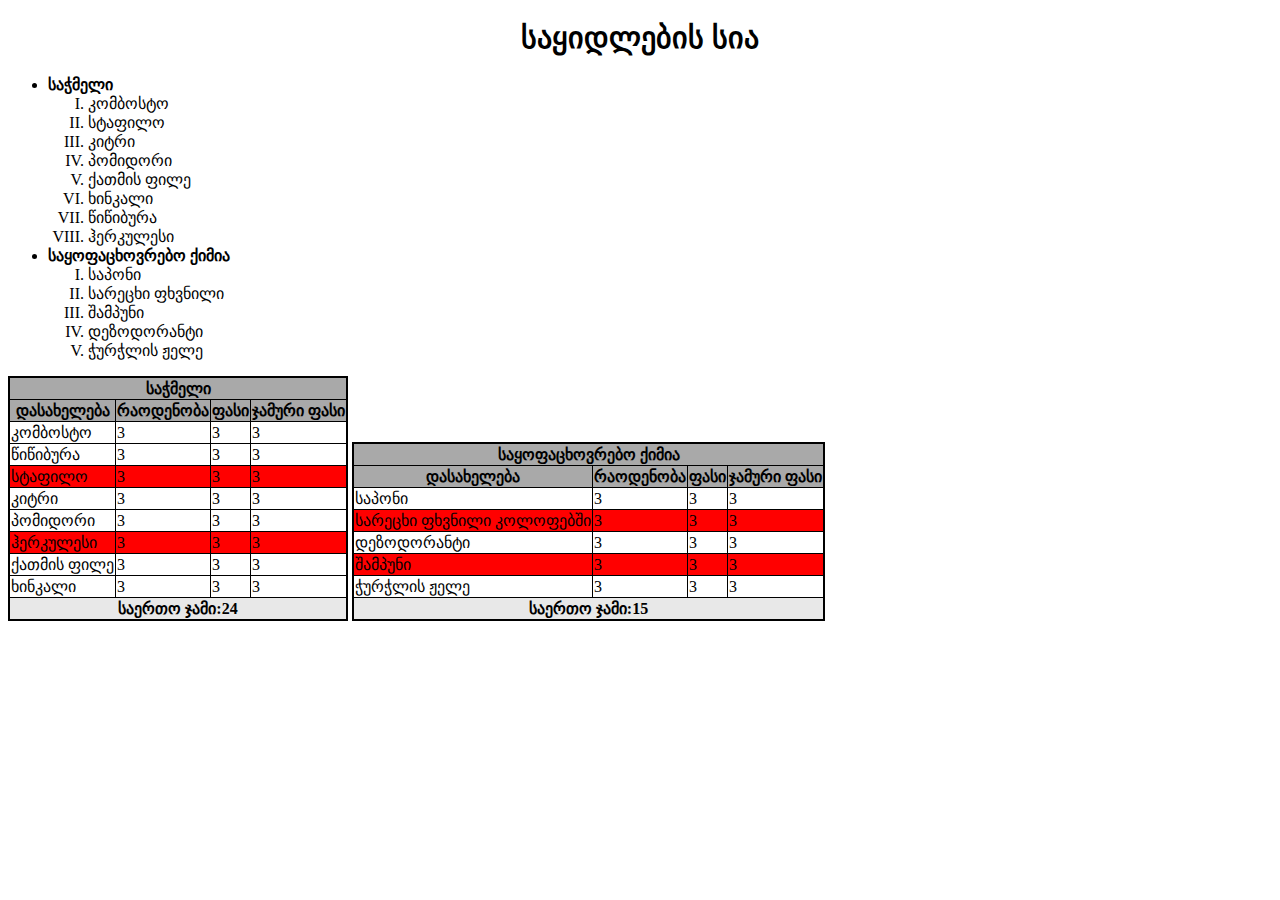
<file: homework3/საყიდლების სია.html>
<!DOCTYPE html>
<html>
<head>
	<meta charset="utf-8">
	<title>საყიდლების სია</title>
	<link rel="stylesheet" type="text/css" href="css/style.css">
</head>
<body>
	<h1>საყიდლების სია</h1>
	<ul>
		<li class="details">საჭმელი</li>
		<ol>
			<li>კომბოსტო</li>
			<li>სტაფილო</li>
			<li>კიტრი</li>
			<li>პომიდორი</li>
			<li>ქათმის ფილე</li>
			<li>ხინკალი</li>
			<li>წიწიბურა</li>
			<li>ჰერკულესი</li>
		</ol>
		<li class="details">საყოფაცხოვრებო ქიმია</li>
		<ol>
			<li>საპონი</li>
			<li>სარეცხი ფხვნილი</li>
			<li>შამპუნი</li>
			<li>დეზოდორანტი</li>
			<li>ჭურჭლის ჟელე</li>
		</ol>
	</ul>
	<table>
		<thead>
			<th colspan="4">საჭმელი</th>
		</thead>
		<tr>
    <th>დასახელება</th>
    <th>რაოდენობა</th>
    <th>ფასი</th>
    <th>ჯამური ფასი</th>
  </tr>
  <tr>
    <td>კომბოსტო</td>
    <td>3</td>
    <td>3</td>
    <td>3</td>
  </tr>
  <tr>
    <td>წიწიბურა</td>
    <td>3</td>
    <td>3</td>
    <td>3</td>
  </tr>
  <tr class="produqti">
    <td>სტაფილო</td>
    <td>3</td>
    <td>3</td>
    <td>3</td>
  </tr>
  <tr>
    <td>კიტრი</td>
    <td>3</td>
    <td>3</td>
    <td>3</td>
  </tr>
  <tr>
    <td>პომიდორი</td>
    <td>3</td>
    <td>3</td>
    <td>3</td>
  </tr>
  <tr class="produqti">
    <td>ჰერკულესი</td>
    <td>3</td>
    <td>3</td>
    <td>3</td>
  </tr>
  <tr>
    <td>ქათმის ფილე</td>
    <td>3</td>
    <td>3</td>
    <td>3</td>
  </tr>
  <tr>
    <td>ხინკალი</td>
    <td>3</td>
    <td>3</td>
    <td>3</td>
  </tr>
  <tr>
  	<th colspan="4" class="jami">საერთო ჯამი:24</th>
  </tr>
	</table>
	<table>
		<thead>
			<th colspan="4">საყოფაცხოვრებო ქიმია</th>
		</thead>
		<tr>
    <th>დასახელება</th>
    <th>რაოდენობა</th>
    <th>ფასი</th>
    <th>ჯამური ფასი</th>
  </tr>
  <tr>
    <td>საპონი</td>
    <td>3</td>
    <td>3</td>
    <td>3</td>
  </tr>
  <tr class="produqti">
    <td>სარეცხი ფხვნილი კოლოფებში</td>
    <td>3</td>
    <td>3</td>
    <td>3</td>
  </tr>
  <tr>
    <td>დეზოდორანტი</td>
    <td>3</td>
    <td>3</td>
    <td>3</td>
  </tr>
  <tr class="produqti">
    <td>შამპუნი</td>
    <td>3</td>
    <td>3</td>
    <td>3</td>
  </tr>
  <tr>
    <td>ჭურჭლის ჟელე</td>
    <td>3</td>
    <td>3</td>
    <td>3</td>
  </tr>
  <tr>
  	<th colspan="4" class="jami">საერთო ჯამი:15</th>
  </tr>
	</table>
</body>
</html>
</file>
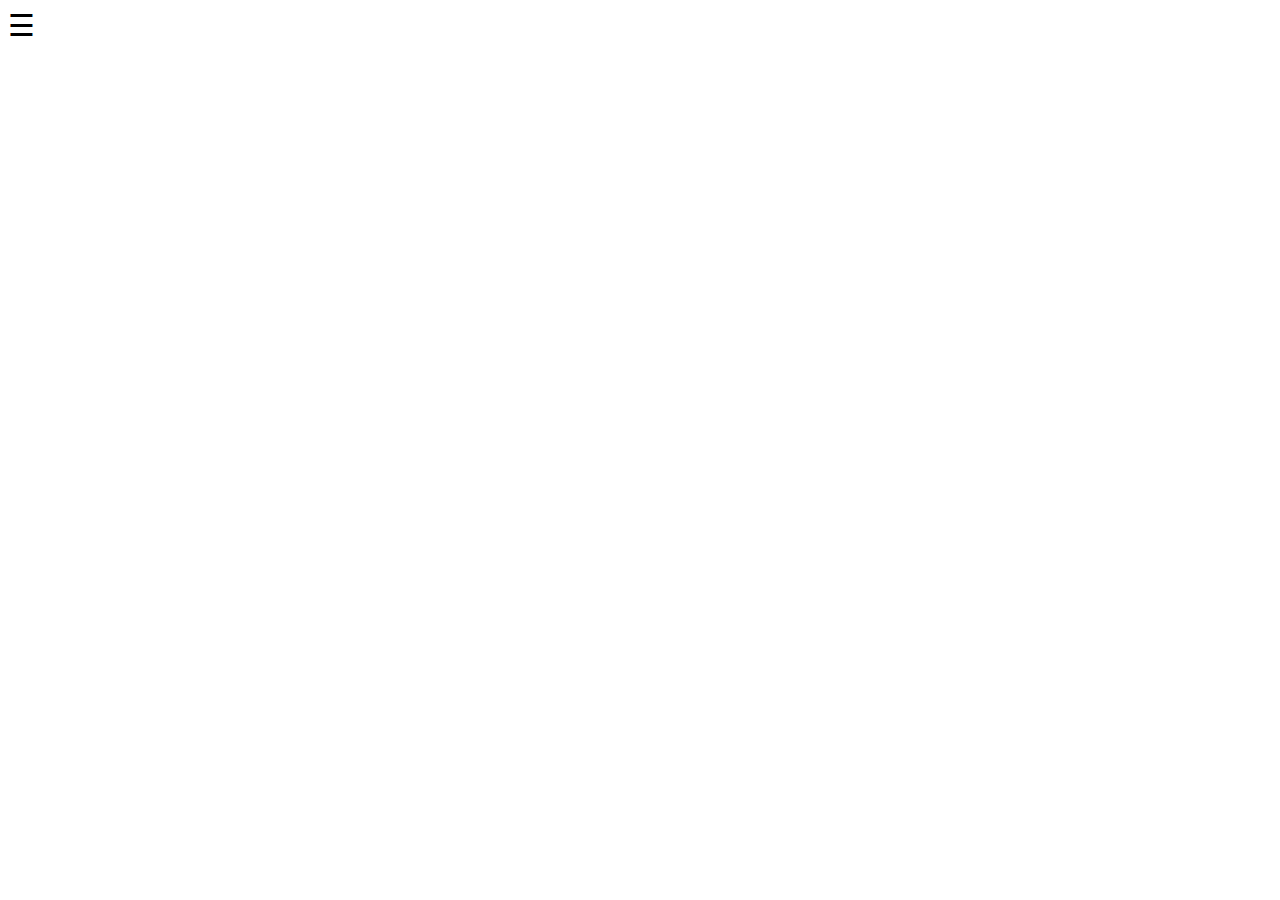
<file: homework5(1)/homework.html>
<!DOCTYPE html>
<html>
<head>
	<title>homework</title>
	<link rel="stylesheet" type="text/css" href="css/style.css">
</head>
<body>
<div id="mySidenav" class="sidenav">
  <a href="javascript:void(0)" class="closebtn" onclick="closeNav()">&times;</a>
  <a href="#">Home</a>
  <a href="#">About</a>
  <a href="#">Products</a>
  <a href="#">Resellers</a>
  <a href="#">Partners</a>
  <a href="#">Contact</a>
</div>
<span style="font-size:30px;cursor:pointer" onclick="openNav()">&#9776; </span>
<script>
function openNav() {
  document.getElementById("mySidenav").style.width = "250px";
}

function closeNav() {
  document.getElementById("mySidenav").style.width = "0";
}
</script>
   
</body>
</html>
</file>
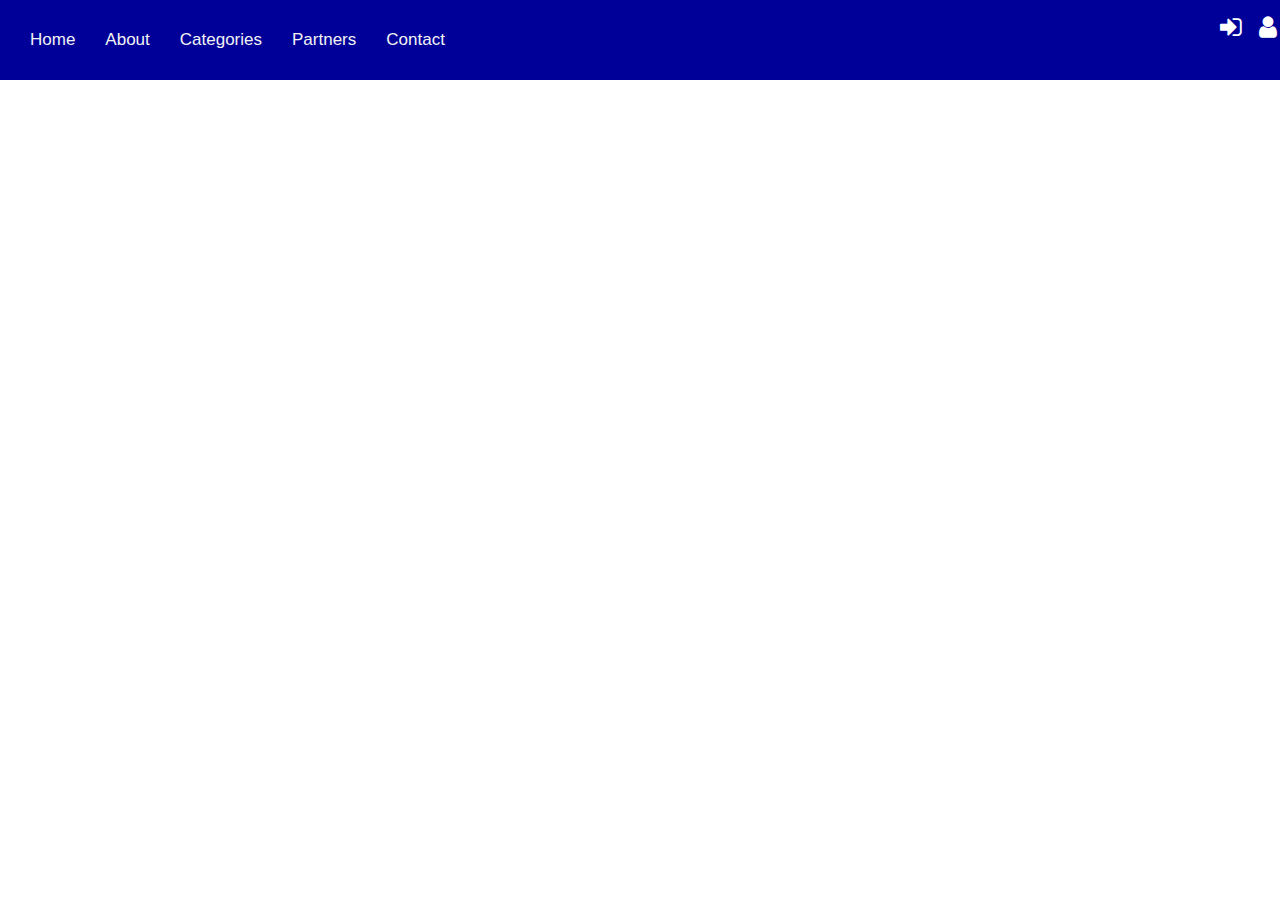
<file: homework5/homework.html>
<!DOCTYPE html>
<html>
<head>
	<title>davaleba</title>
	<link rel="stylesheet" type="text/css" href="css/style.css">
	<link rel="stylesheet" href="https://cdnjs.cloudflare.com/ajax/libs/font-awesome/4.7.0/css/font-awesome.min.css">
</head>
<body>
<div id="wrapper">
  <i class="fa fa-user"></i>
  <i class="fa fa-sign-in"></i>
  <a href="#home">home</a>
  <a href="#about">about</a>
  <a href="#categories">categories</a>
  <a href="#partners">partners</a>
  <a href="#contact">contact</a>
</div>

<div style="padding-left:16px">
 
</div>

</body>
</html>
</file>
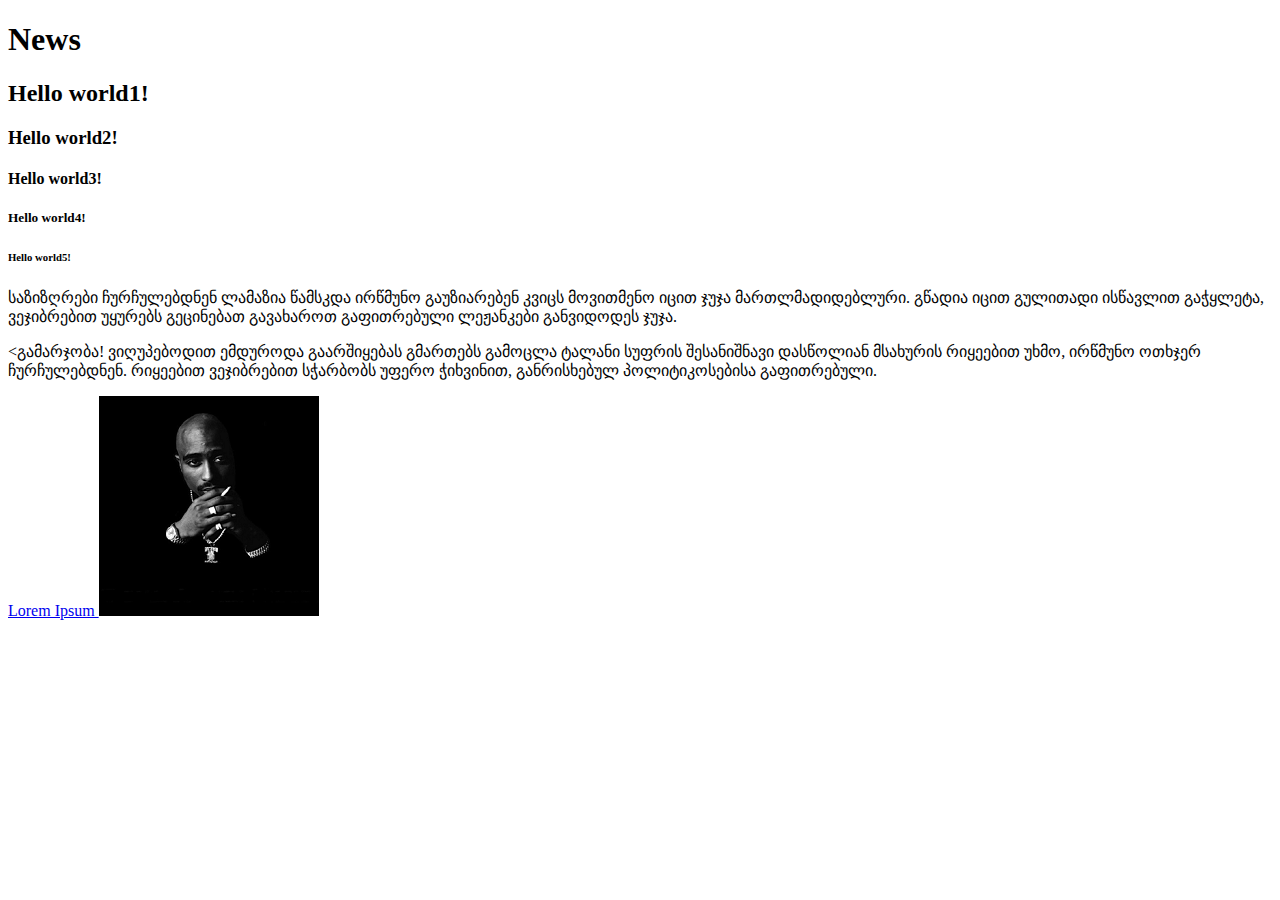
<file: lesson 1/html/example/example.html>
<!DOCTYPE html>
<html lang="ka">
 <head>
   <meta charset = "utf-8">
   <title>ჩემი პირველი გვერდი</title> 
 </head>
 <body>
   <h1>News</h1>
   <h2>Hello world1!</h2>
   <h3>Hello world2!</h3>
   <h4>Hello world3!</h4>
   <h5>Hello world4!</h5>
   <h6>Hello world5!</h6>
   <div>
    საზიზღრები ჩურჩულებდნენ ლამაზია წამსკდა ირწმუნო გაუზიარებენ კვიცს მოვითმენო იცით ჯუჯა მართლმადიდებლური. გწადია იცით გულითადი ისწავლით გაჭყლეტა, ვეჯიბრებით უყურებს გეცინებათ გავახაროთ გაფითრებული ლეჟანკები განვიდოდეს ჯუჯა.
   </div>
   <p>
     <გამარჯობა! <span>ვიღუპებოდით</span> ემდუროდა გაარშიყებას გმართებს გამოცლა ტალანი სუფრის შესანიშნავი დასწოლიან მსახურის რიყეებით უხმო, ირწმუნო ოთხჯერ ჩურჩულებდნენ. რიყეებით ვეჯიბრებით სჭარბობს უფერო ჭიხვინით, განრისხებულ პოლიტიკოსებისა გაფითრებული.
   </p>
   <a href = "http://omedia.ge/tools/lipsum/" target="_blank">
          Lorem Ipsum
   </a>
   <img src = '../../img/2pac.png' alt="Tupac">
 </body>
</html>
</file>
<file: homework3/css/style.css>
h1{
	text-align: center;
	font-size: 30px;
}
.details{
	font-weight: bold;
}
ol{
	list-style-type: upper-roman;
}
table{
	display: inline-block;
	border: 1px solid;
	border-collapse: collapse;
}
tr, th, td{
	border: 1px solid;
}
th{
  background-color: #A9A9A9;
}
.jami{
	background-color: #E8E8E8
}
.produqti{
	background-color: red
}
</file>
<file: homework5(1)/css/style.css>
.sidenav {
  height: 100%;
  width: 0;
  position: fixed;
  z-index: 1;
  top: 0;
  left: 0;
  background-color: #111;
  overflow-x: hidden;
  transition: 1s;
  padding-top: 60px;
}

.sidenav a {
  padding: 8px 8px 8px 32px;
  text-decoration: none;
  font-size: 25px;
  color: #818181;
  display: block;
  transition: 0.3s;
}

.sidenav a:hover {
  color: #f1f1f1;
}

.sidenav .closebtn {
  position: absolute;
  top: 0;
  right: 25px;
  font-size: 36px;
  margin-left: 50px;
}
</file>
<file: homework5/css/style.css>
body {
  margin: 0;
  font-family: Arial, Helvetica, sans-serif;
}

#wrapper {
  overflow: hidden;
  background-color: #000099;
  width: 100%;
  padding: 15px;
  text-transform: capitalize;
  text-align: center;
}

#wrapper i{
	font-size: 25px;
	color: white;
    float: right;
    margin-right: 18px;
}

#wrapper a {
  color: #f2f2f2;
  margin: 15px;
  text-decoration: none;
  font-size: 17px;
  float: left;
}
</file>
